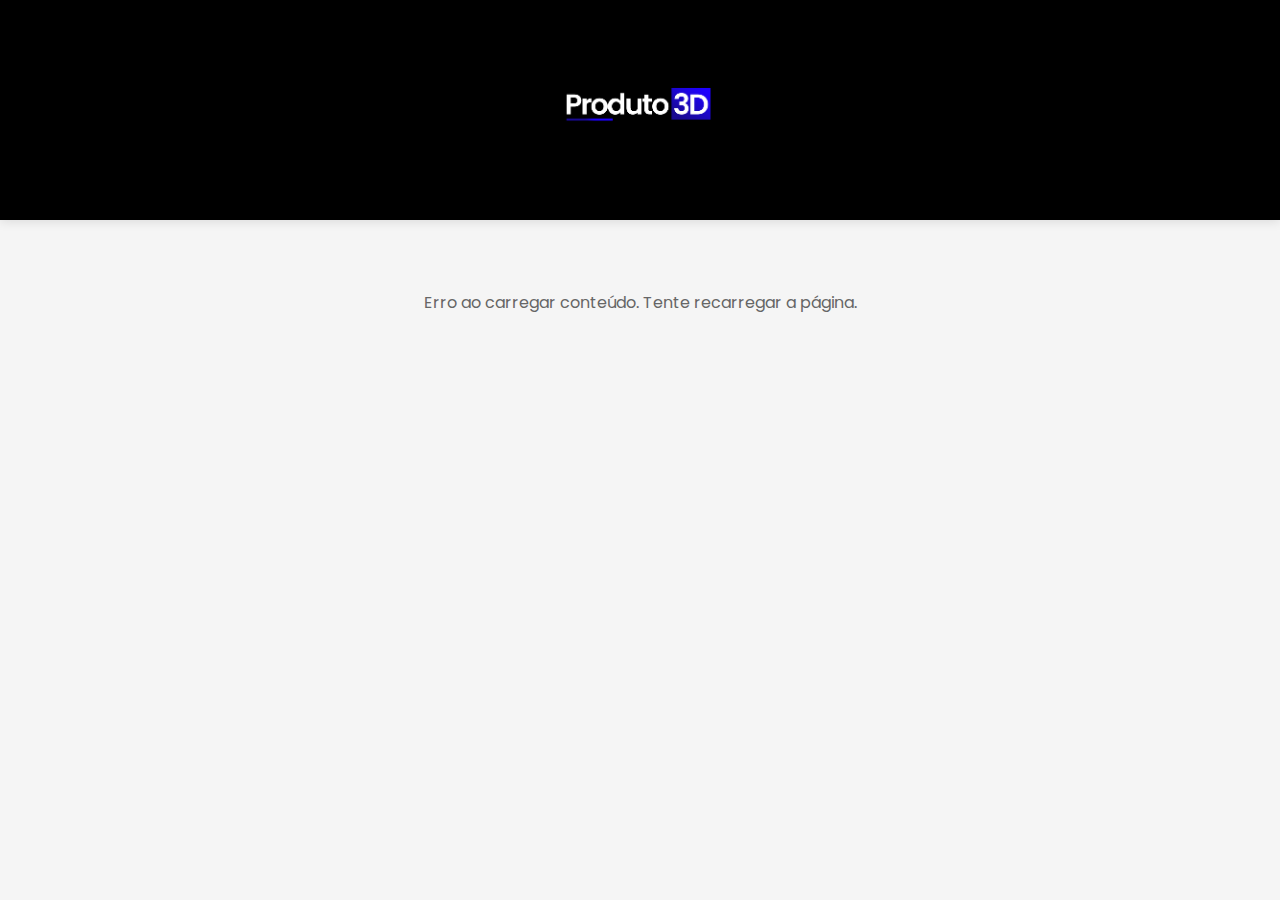
<file: index.html>
<!DOCTYPE html>
<html lang="pt-BR">
<head>
    <meta charset="UTF-8">
    <meta name="viewport" content="width=device-width, initial-scale=1.0">
    <title>Produto 3d</title>
    <link rel="icon" type="image/png" href="produto 3d logo.png">
    <link rel="preconnect" href="https://fonts.googleapis.com">
    <link rel="preconnect" href="https://fonts.gstatic.com" crossorigin>
    <link href="https://fonts.googleapis.com/css2?family=Poppins:wght@300;400;500;600;700&display=swap" rel="stylesheet">
    <link rel="stylesheet" href="styles.css">
</head>
<body>
    <header class="header">
        <div class="header-container">
            <img src="produto 3d logo.png" alt="Logo" class="logo" onerror="this.style.display='none'; this.nextElementSibling.style.display='block';">
            <h1 class="logo-text" style="display: none;">iFood RA</h1>
        </div>
    </header>

    <main class="main-content">
        <div id="categoriesContainer">
            <div class="loading-products">Carregando categorias...</div>
        </div>
    </main>

    <script src="script.js"></script>
</body>
</html>
</file>
<file: styles.css>
* {
    margin: 0;
    padding: 0;
    box-sizing: border-box;
}

body {
    font-family: 'Poppins', sans-serif;
    background-color: #f5f5f5;
    color: #333;
    line-height: 1.6;
}

/* Header */
.header {
    background: #000000;
    padding: 20px 0;
    box-shadow: 0 2px 10px rgba(0, 0, 0, 0.1);
    position: sticky;
    top: 0;
    z-index: 1000;
}

.header-container {
    max-width: 1200px;
    margin: 0 auto;
    display: flex;
    justify-content: center;
    align-items: center;
    padding: 0 20px;
}

.logo {
    max-height: 180px;
    width: auto;
    object-fit: contain;
}

.logo-text {
    color: white;
    font-size: 32px;
    font-weight: 700;
    text-align: center;
}

/* Main Content */
.main-content {
    max-width: 1200px;
    margin: 0 auto;
    padding: 30px 20px;
}

/* Section Titles */
.section-title {
    font-size: 24px;
    font-weight: 600;
    color: #333;
    margin-bottom: 20px;
    display: flex;
    align-items: center;
    gap: 10px;
}

/* Promo Section */
.promo-section {
    margin-bottom: 50px;
}

.promo-carousel {
    display: flex;
    gap: 20px;
    overflow-x: auto;
    padding: 10px 0;
    scroll-behavior: smooth;
    scrollbar-width: thin;
    scrollbar-color: #2196F3 #f5f5f5;
}

.promo-carousel::-webkit-scrollbar {
    height: 8px;
}

.promo-carousel::-webkit-scrollbar-track {
    background: #f5f5f5;
    border-radius: 10px;
}

.promo-carousel::-webkit-scrollbar-thumb {
    background: #2196F3;
    border-radius: 10px;
}

.promo-card {
    min-width: 280px;
    background: white;
    border-radius: 15px;
    overflow: hidden;
    box-shadow: 0 4px 15px rgba(0, 0, 0, 0.1);
    position: relative;
    transition: transform 0.3s ease, box-shadow 0.3s ease;
    cursor: pointer;
}

.promo-card:hover {
    transform: translateY(-5px);
    box-shadow: 0 6px 20px rgba(0, 0, 0, 0.15);
}

.promo-badge {
    position: absolute;
    top: 15px;
    right: 15px;
    background: #2196F3;
    color: white;
    padding: 8px 12px;
    border-radius: 20px;
    font-weight: 600;
    font-size: 14px;
    z-index: 10;
    box-shadow: 0 2px 8px rgba(33, 150, 243, 0.3);
}

.promo-image {
    width: 100%;
    height: 200px;
    object-fit: cover;
    background: linear-gradient(135deg, #2196F3 0%, #64B5F6 100%);
}

.promo-info {
    padding: 20px;
}

.promo-info h3 {
    font-size: 18px;
    font-weight: 600;
    margin-bottom: 10px;
    color: #333;
}

.promo-price-old {
    color: #999;
    text-decoration: line-through;
    font-size: 14px;
    margin-bottom: 5px;
}

.promo-price-new {
    color: #2196F3;
    font-size: 24px;
    font-weight: 700;
}

/* Category Section */
.category-section {
    margin-bottom: 50px;
}

.category-header {
    display: flex;
    justify-content: space-between;
    align-items: center;
    margin-bottom: 20px;
}

.carousel-controls {
    display: flex;
    gap: 10px;
}

.carousel-btn {
    background: #2196F3;
    color: white;
    border: none;
    width: 40px;
    height: 40px;
    border-radius: 50%;
    font-size: 24px;
    cursor: pointer;
    display: flex;
    align-items: center;
    justify-content: center;
    transition: all 0.3s ease;
    box-shadow: 0 2px 8px rgba(33, 150, 243, 0.3);
}

.carousel-btn:hover {
    background: #1976D2;
    transform: scale(1.1);
}

.carousel-btn:active {
    transform: scale(0.95);
}

.carousel-container {
    position: relative;
    overflow: hidden;
}

.product-carousel {
    display: flex;
    gap: 20px;
    overflow-x: auto;
    scroll-behavior: smooth;
    padding: 10px 0;
    scrollbar-width: none;
    -ms-overflow-style: none;
}

.product-carousel::-webkit-scrollbar {
    display: none;
}

.loading-products {
    text-align: center;
    padding: 40px 20px;
    color: #666;
    font-size: 16px;
    width: 100%;
}

.product-card {
    min-width: 200px;
    background: white;
    border-radius: 15px;
    overflow: hidden;
    box-shadow: 0 4px 15px rgba(0, 0, 0, 0.1);
    transition: transform 0.3s ease, box-shadow 0.3s ease;
    display: flex;
    flex-direction: column;
    cursor: pointer;
}

.product-card:hover {
    transform: translateY(-5px);
    box-shadow: 0 6px 20px rgba(0, 0, 0, 0.15);
}

.product-image {
    width: 100%;
    height: 180px;
    object-fit: cover;
    background: linear-gradient(135deg, #2196F3 0%, #64B5F6 100%);
}

.product-info {
    padding: 15px;
    flex-grow: 1;
    display: flex;
    flex-direction: column;
}

.product-info h3 {
    font-size: 16px;
    font-weight: 600;
    margin-bottom: 10px;
    color: #333;
    flex-grow: 1;
}

.product-price {
    font-size: 20px;
    font-weight: 700;
    color: #2196F3;
}


/* Responsive */
@media (max-width: 768px) {
    .main-content {
        padding: 20px 15px;
    }

    .section-title {
        font-size: 20px;
    }

    .promo-card {
        min-width: 250px;
    }

    .product-card {
        min-width: 180px;
    }

    .carousel-controls {
        display: flex;
    }

    .logo {
        max-height: 150px;
    }

    .logo-text {
        font-size: 24px;
    }
}

@media (max-width: 480px) {
    .promo-card {
        min-width: 220px;
    }

    .product-card {
        min-width: 160px;
    }

    .product-image {
        height: 150px;
    }

    .promo-image {
        height: 150px;
    }
}
</file>
